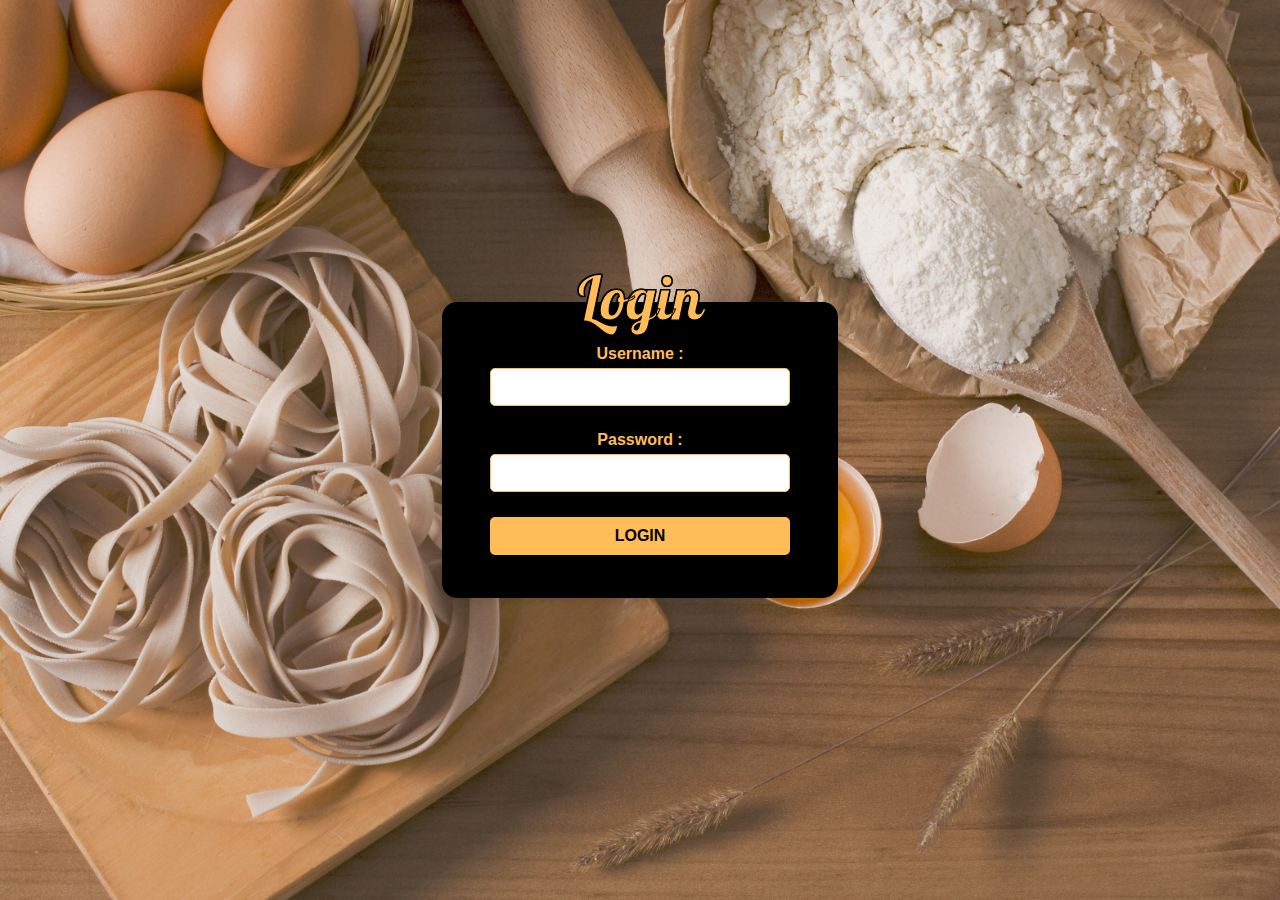
<file: login.html>
<!DOCTYPE html>
<html lang="en">
    <head>
        <meta charset="UTF-8">
        <meta name="viewport" content="width=device-width, initial-scale=1.0">
        <title>Login</title>
        <link rel="stylesheet" href="stylelogin.css">
    </head>
    <body>
        <div class="container">
            <div class="login-text">Login</div> <!-- Teks Login dengan font Pattaya -->
        <form id="loginForm">
            <div>
                <label for="username">Username :</label>
                <input type="text" name="username" id="username">
            </div>
            <div>
                <label for="password">Password :</label>
                <input type="password" name="password" id="password">  
            </div>
            <button type="submit">LOGIN</button>
        </form>
        <script src="ASSETS/js/script.js"></script>
    </body>
</html>
</file>
<file: stylelogin.css>
@import url('https://fonts.googleapis.com/css2?family=Pattaya&display=swap'); /* Mengimpor font Pattaya */

body {
    display: flex; /* Mengatur body menggunakan flexbox untuk tata letak fleksibel */
    justify-content: center; /* Mengatur elemen di dalam body agar berada di tengah secara horizontal */
    align-items: center; /* Mengatur elemen di dalam body agar berada di tengah secara vertikal */
    height: 100vh; /* Mengatur tinggi body agar memenuhi seluruh tinggi viewport */
    background-color: #fdf5e6; /* Menentukan warna latar belakang umum */
    margin: 0; /* Menghilangkan margin default dari body */
    font-family: Arial, sans-serif; /* Mengatur font teks dalam body menggunakan Arial */
    background-image: url('ASSETS/Cooking.jpg'); /* Mengatur gambar latar dari folder ASSETS */
    background-size: cover; /* Mengatur gambar latar agar menutupi seluruh body */
    background-repeat: no-repeat; /* Mengatur gambar latar agar tidak berulang */
}

.container {
    display: flex; /* Mengatur container menggunakan flexbox untuk menata elemen di dalamnya */
    flex-direction: column; /* Mengatur elemen di dalam container secara kolom */
    align-items: center; /* Mengatur elemen di dalam container agar berada di tengah */
    background-color: #000000; /* Warna latar belakang container */
    padding: 20px; /* Memberikan padding di sekitar konten container */
    border: 3px solid #000000; /* Memberikan border berwarna hitam dengan ketebalan 3px */
    border-radius: 15px; /* Membuat sudut border menjadi melengkung */
    box-shadow: 0 4px 8px rgba(0, 0, 0, 0.1); /* Menambahkan bayangan pada container */
    width: 350px; /* Menentukan lebar container */
    position: relative; /* Mengatur posisi relatif untuk memungkinkan elemen di dalamnya diposisikan secara absolut */
}

.login-text {
    position: absolute; /* Memposisikan teks secara absolut dalam container */
    top: -50px; /* Mengatur posisi teks agar berada di atas form */
    font-family: 'Pattaya', sans-serif; /* Menggunakan font Pattaya untuk teks login */
    font-size: 60px; /* Mengatur ukuran font menjadi 60px */
    color: #ffbd5a; /* Warna utama teks */
    -webkit-text-stroke: 1px #000000; /* Memberikan outline tipis pada teks */
    text-shadow: 1px 1px 0 #000000, -1px 1px 0 #000000, 1px -1px 0 #000000, -1px -1px 0 #000000; /* Menambahkan bayangan pada teks */
    padding: 5px 15px; /* Memberikan padding pada teks */
    text-align: center; /* Mengatur teks agar rata tengah */
}

form {
    background-color: #000000; /* Warna latar belakang form */
    padding: 20px; /* Memberikan padding pada form */
    border-radius: 10px; /* Membuat sudut form melengkung */
    box-shadow: 0 4px 8px rgba(0, 0, 0, 0.1); /* Menambahkan bayangan pada form */
    text-align: center; /* Mengatur teks di dalam form agar rata tengah */
    width: 300px; /* Mengatur lebar form */
}

input {
    width: 100%; /* Mengatur input agar memenuhi lebar penuh form */
    padding: 8px; /* Memberikan padding dalam input */
    margin: 0; /* Mengatur margin input menjadi 0 */
    border: 1px solid #ccc; /* Menambahkan border abu-abu tipis */
    border-radius: 5px; /* Membuat sudut input melengkung */
    font-size: 14px; /* Ukuran font input */
}

button {
    width: 100%; /* Mengatur tombol agar memenuhi lebar penuh form */
    padding: 10px; /* Memberikan padding pada tombol */
    background-color: #ffbd5a; /* Warna latar belakang tombol */
    color: rgb(0, 0, 0); /* Warna teks pada tombol */
    border: none; /* Menghilangkan border pada tombol */
    border-radius: 5px; /* Membuat sudut tombol melengkung */
    font-weight: bold; /* Membuat teks tombol tebal */
    cursor: pointer; /* Mengubah kursor menjadi pointer saat hover */
    font-size: 16px; /* Ukuran font tombol */
    transition: background-color 0.3s ease, transform 0.2s ease; /* Menambahkan transisi saat hover pada warna dan skala */
}

button:hover {
    background-color: #ffbd5a; /* Warna tombol saat hover */
    transform: scale(1.05); /* Sedikit memperbesar tombol saat hover */
}

a {
    display: block; /* Menampilkan link sebagai blok */
    margin-top: 10px; /* Menambahkan jarak atas pada link */
    color: #007bff; /* Warna teks link */
    text-decoration: none; /* Menghilangkan garis bawah pada link */
    font-size: 12px; /* Ukuran font link */
}

a:hover {
    text-decoration: underline; /* Menambahkan garis bawah pada link saat hover */
}

form div {
    margin-bottom: 15px; /* Memberikan jarak antar elemen dalam form */
}

label {
    display: block; /* Menampilkan label sebagai blok */
    margin-bottom: 5px; /* Memberikan jarak antara label dan input */
    font-weight: bold; /* Membuat teks label tebal */
    color: #333; /* Warna teks label */
}

input[type="text"],
input[type="password"] {
    width: 100%; /* Memenuhi lebar penuh form */
    padding: 10px; /* Padding dalam input teks dan password */
    margin-bottom: 10px; /* Jarak antar input */
    border: 1px solid #ffbd5a; /* Warna border pada input */
    border-radius: 5px; /* Membuat sudut input melengkung */
    box-sizing: border-box; /* Memastikan padding dihitung dalam lebar elemen */
    transition: border-color 0.3s ease; /* Transisi warna border saat focus */
}

input[type="text"]:focus,
input[type="password"]:focus {
    border-color: #ff9800; /* Mengubah warna border saat input dalam kondisi focus */
    outline: none; /* Menghilangkan outline default pada input */
}

form div > label[for="username"] {
    color: #ffbd5a; /* Warna label untuk input username */
}

form div > label[for="password"] {
    color: #ffbd5a; /* Warna label untuk input password */
}
</file>
